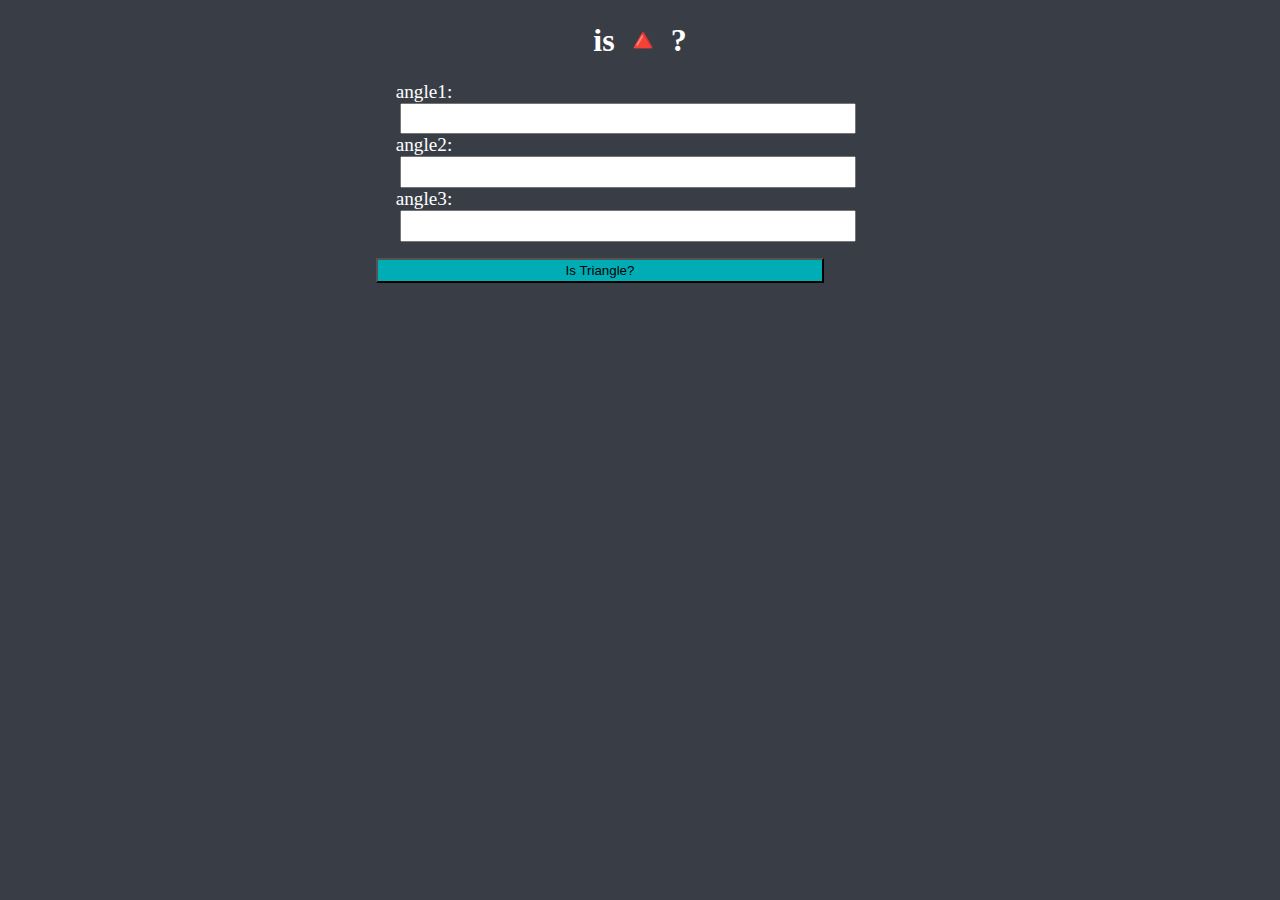
<file: iStraiangle.html>
<!DOCTYPE html>
<html lang="en">

<head>
    <meta charset="UTF-8">
    <meta http-equiv="X-UA-Compatible" content="IE=edge">
    <meta name="viewport" content="width=device-width, initial-scale=1.0">
    <title>Triangle Fun</title>
    <link rel="stylesheet" href="istriangle.css" />
</head>

<body>
    <h1>is 🔺 ?</h1>
    <label for="angle1">angle1:</label>
    <input type="number" class="input-triangle">
    <label for="angle2">angle2:</label>
    <input type="number" class="input-triangle">
    <label for="angle3">angle3:</label>
    <input type="number" class="input-triangle">
    <button id="check-triangle">Is Triangle?</button>
    <div id="output-triangle"></div>


    <script src="istriangle.js" type="text/javascript"></script>
</body>

</html>
</file>
<file: istriangle.css>
body{
   margin: 0;
    background-color: #393E46;
     text-align: center;
}
.container{
    height: 6vw;
    background-color: #00ADB5;
    
    text-align: left;
}



.link{
    margin: .5rem;
    font-size: larger;
    color: black;
    text-decoration: none;
}

h1{
    
    font-size: xx-large;
    color: white;
}
.input-triangle{
    display: block;
    min-width: 35vw;
    height: 2vw;
    margin-left: 25rem;
    font-size: larger;
}
label{
    font-size: larger;
    color: white;
    margin-right: 27rem;
    
}
#check-triangle{
    margin: 1rem;
    height: 2vw;
    min-width: 35vw;
    margin-right: 6rem;
    background-color: #00ADB5;
}
.gt{
    font-size: 250%;
    background-color: white;
}
#output-triangle
{
    font-size: larger;
    color: white;
}
</file>
